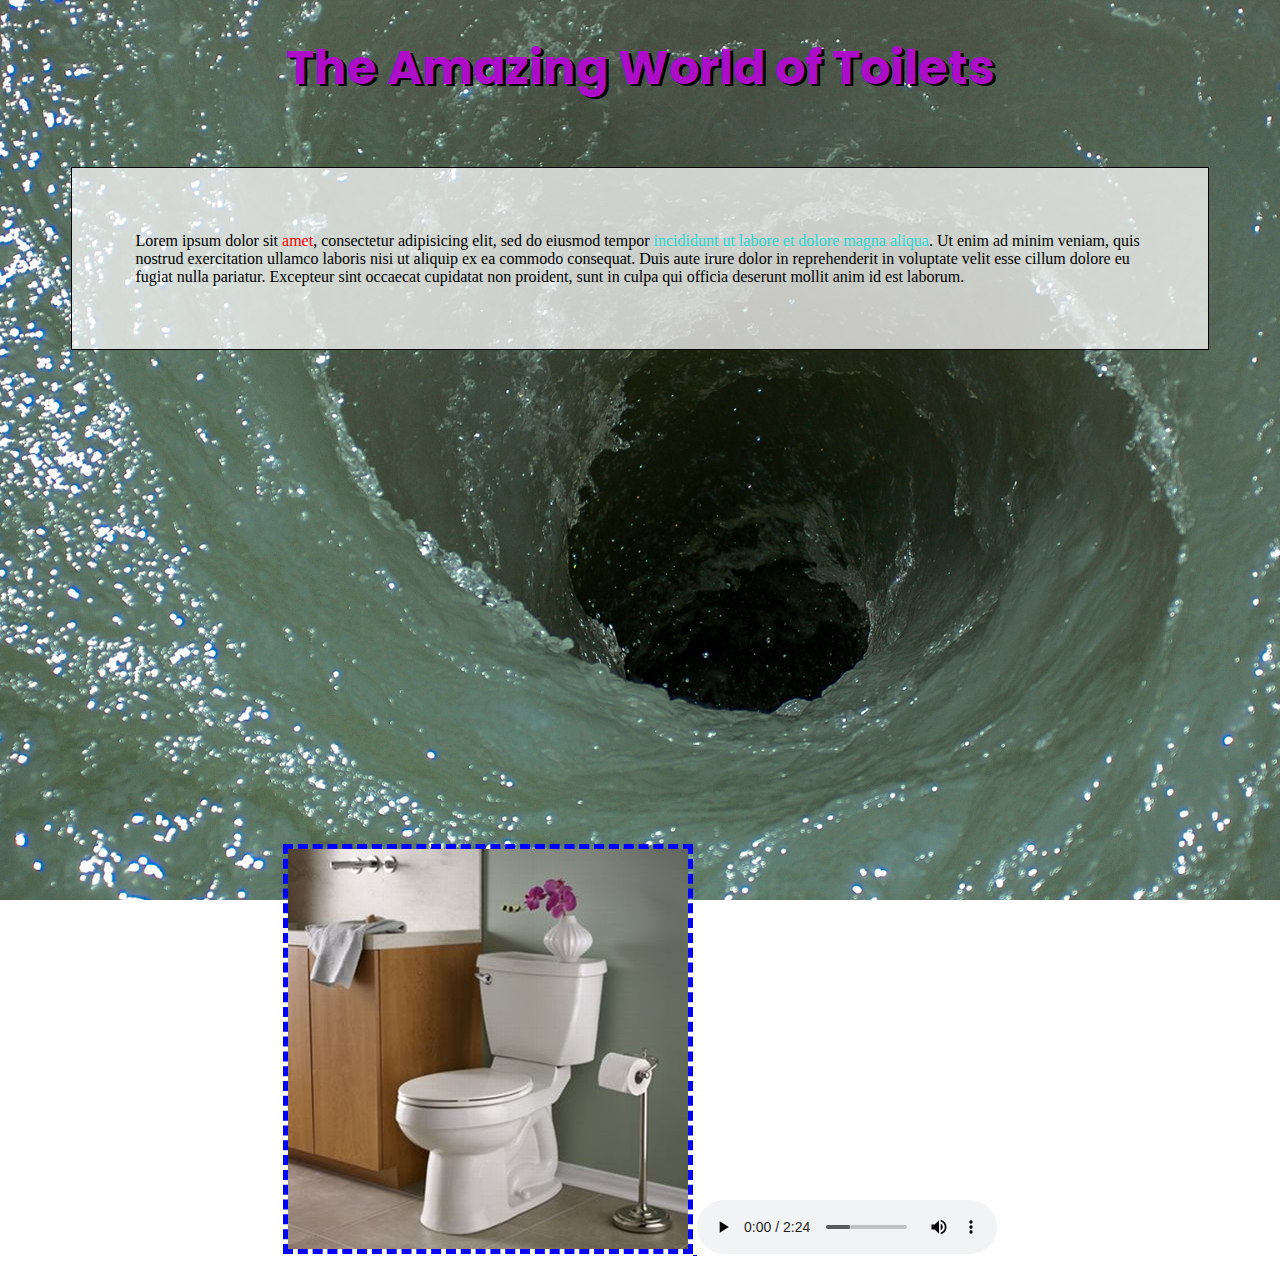
<file: index.html>
<!DOCTYPE html>
<html lang="en" dir="ltr">
  <head>
    <meta charset="utf-8">
    <title>toilets</title>
    <!-- Google Fonts -->
    <link href="https://fonts.googleapis.com/css?family=Hanalei+Fill|Kirang+Haerang|Poppins|Ubuntu" rel="stylesheet">
  </head>
  <body style="background:url('bg-swirl.jpg');background-attachment:fixed;background-repeat:no-repeat;;background-size:cover;background-position:center;">
    <h1 style="color:rgba(173, 12, 201, 1); font-family:'Poppins', sans-serif; font-size:3em; text-align:center; text-shadow:3px 2px black;">The Amazing World of Toilets</h1>

    <p style="background: rgba(255,255,255,.75); padding:5%; margin:5%; border:1px solid black;">Lorem ipsum dolor sit <span style="color:red;"> amet</span>, consectetur adipisicing elit, sed do eiusmod tempor <span style="color:#2dd8d3;"> incididunt ut labore et dolore magna aliqua</span>. Ut enim ad minim veniam, quis nostrud exercitation ullamco laboris nisi ut aliquip ex ea commodo consequat. Duis aute irure dolor in reprehenderit in voluptate velit esse cillum dolore eu fugiat nulla pariatur. Excepteur sint occaecat cupidatat non proident, sunt in culpa qui officia deserunt mollit anim id est laborum.</p>

    <br>

    <div style="text-align:center; margin: 2%;">
      <iframe width="560" height="315" src="https://www.youtube.com/embed/tzcEcBsoDSA" frameborder="0" allow="autoplay; encrypted-media" allowfullscreen></iframe>
      <iframe width="560" height="315" src="https://www.youtube.com/embed/CXGnicN3Gok" frameborder="0" allow="autoplay; encrypted-media" allowfullscreen></iframe>
    </div>
    <br>
    <!-- <iframe width="560" height="315" src="https://www.youtube.com/embed/diLp6hUqvVk" frameborder="0" allow="autoplay; encrypted-media" allowfullscreen></iframe> -->
    <div style="text-align:center; margin: 2%;">
      <a href="kinds.html" target="_blank">
        <img src="toilet.jfif" alt="" style="border:5px dashed blue;">
      </a>
      <audio src="bg-toilet-music.mp3" controls></audio>
    </div>

  </body>
</html>
</file>
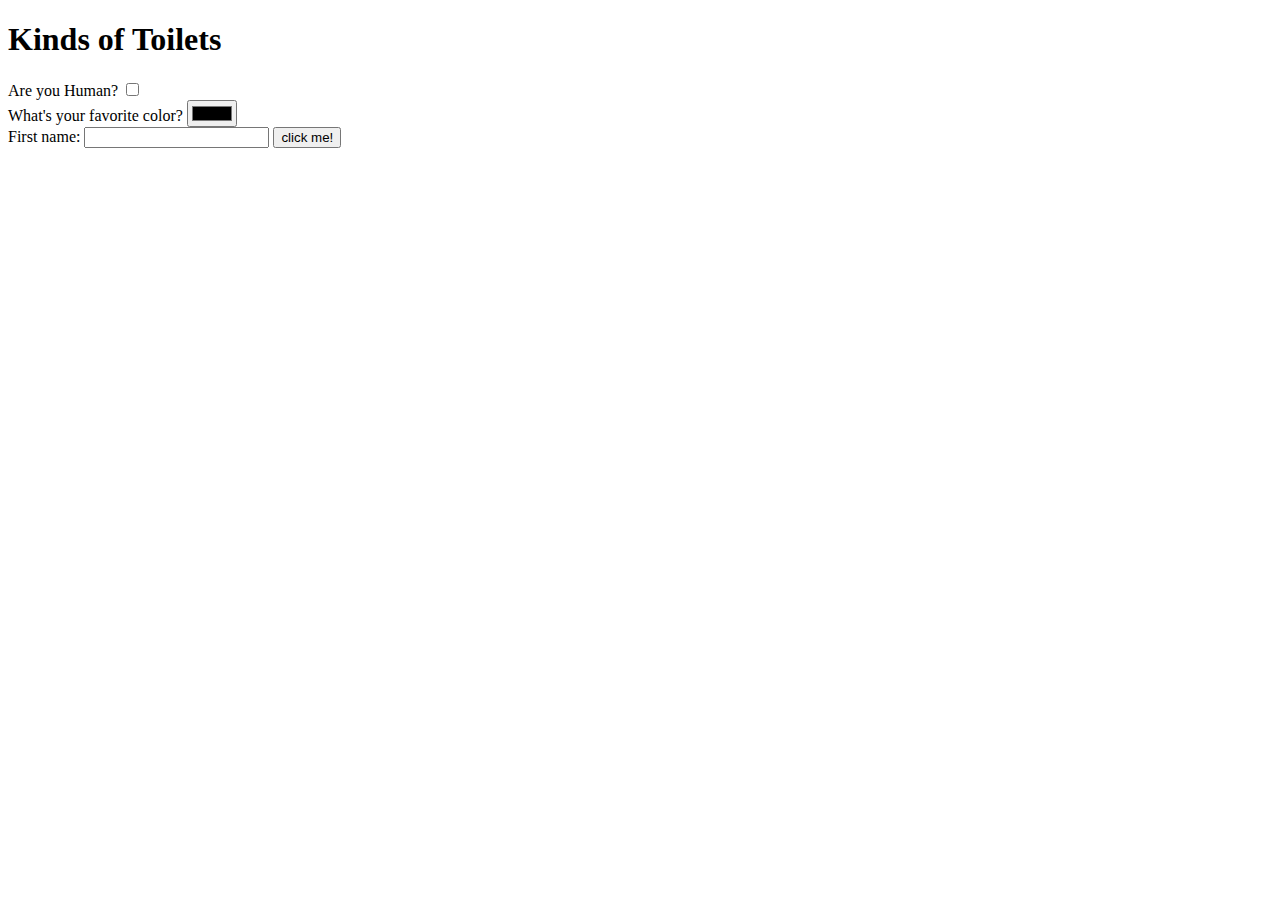
<file: kinds.html>
<!DOCTYPE html>
<html lang="en" dir="ltr">
  <head>
    <meta charset="utf-8">
    <title>Toilets : Kinds</title>
  </head>
  <body>
    <h1>Kinds of Toilets</h1>





    <!-- <div style="margin:auto; width:70%;">

      <div style="width:50%; float:left;">
        <ol>
          <li>one&#176;</li>
          <li>Lorem ipsum dolor sit amet, consectetur adipisicing elit, sed do eiusmod tempor incididunt ut labore et dolore magna aliqua. Ut enim ad minim veniam, quis nostrud exercitation ullamco laboris nisi ut aliquip ex ea commodo consequat. Duis aute irure dolor in reprehenderit in voluptate velit esse cillum dolore eu fugiat nulla pariatur. Excepteur sint occaecat cupidatat non proident, sunt in culpa qui officia deserunt mollit anim id est laborum.</li>
          <li>three</li>
        </ol>
      </div> -->
<!--
      <div style="width:50%; float:left;">
        <ol>
          <li>one</li>
          <li>two</li>
          <li>Lorem ipsum dolor sit amet, consectetur adipisicing elit, sed do eiusmod tempor incididunt ut labore et dolore magna aliqua. Ut enim ad minim veniam, quis nostrud exercitation ullamco laboris nisi ut aliquip ex ea commodo consequat. Duis aute irure dolor in reprehenderit in voluptate velit esse cillum dolore eu fugiat nulla pariatur. Excepteur sint occaecat cupidatat non proident, sunt in culpa qui officia deserunt mollit anim id est laborum.</li>
        </ol>
      </div> -->
      <!-- <div style="width:50%; float:left;">
        <ul>
          <h4>Teachers:</h4>
          <li>John H.</li>
          <li>Will K.</li>
          <li>Rob L.</li>
          <li>Nick R.</li>
        </ul>
      </div>
    </div>
    <hr> -->
    <!-- <table style="float:left">
      <tr>
        <th>Name</th>
        <th>Age</th>
        <th>Fav. Ice Cream</th>
      </tr>
      <tr>
        <td>Will K.</td>
        <td>33</td>
        <td>chocolate</td>
      </tr>
      <tr>
        <td>John H.</td>
        <td>20</td>
        <td>vanilla</td>
      </tr>
      <tr>
        <td>Nick R.</td>
        <td>???</td>
        <td>rocky road</td>
      </tr>
      <tr>
        <td>Rob L.</td>
        <td>35</td>
        <td>strawberry</td>
      </tr>
    </table> -->

    <form class="" action="index.html" method="post">
      <div class="">
        <label for="human">Are you Human?</label>
        <input type="checkbox" name="human" value="">
      </div>
      <div class="">
        <label for="fav-color">What's your favorite color?</label>
        <input type="color" name="fav-color" value="">
      </div>
      <div class="">
        <label for="first-name">First name:</label>
        <input type="password" name="first-name" value="">
        <input type="button" name="" value="click me!">
      </div>
    </form>




  </body>
</html>
</file>
